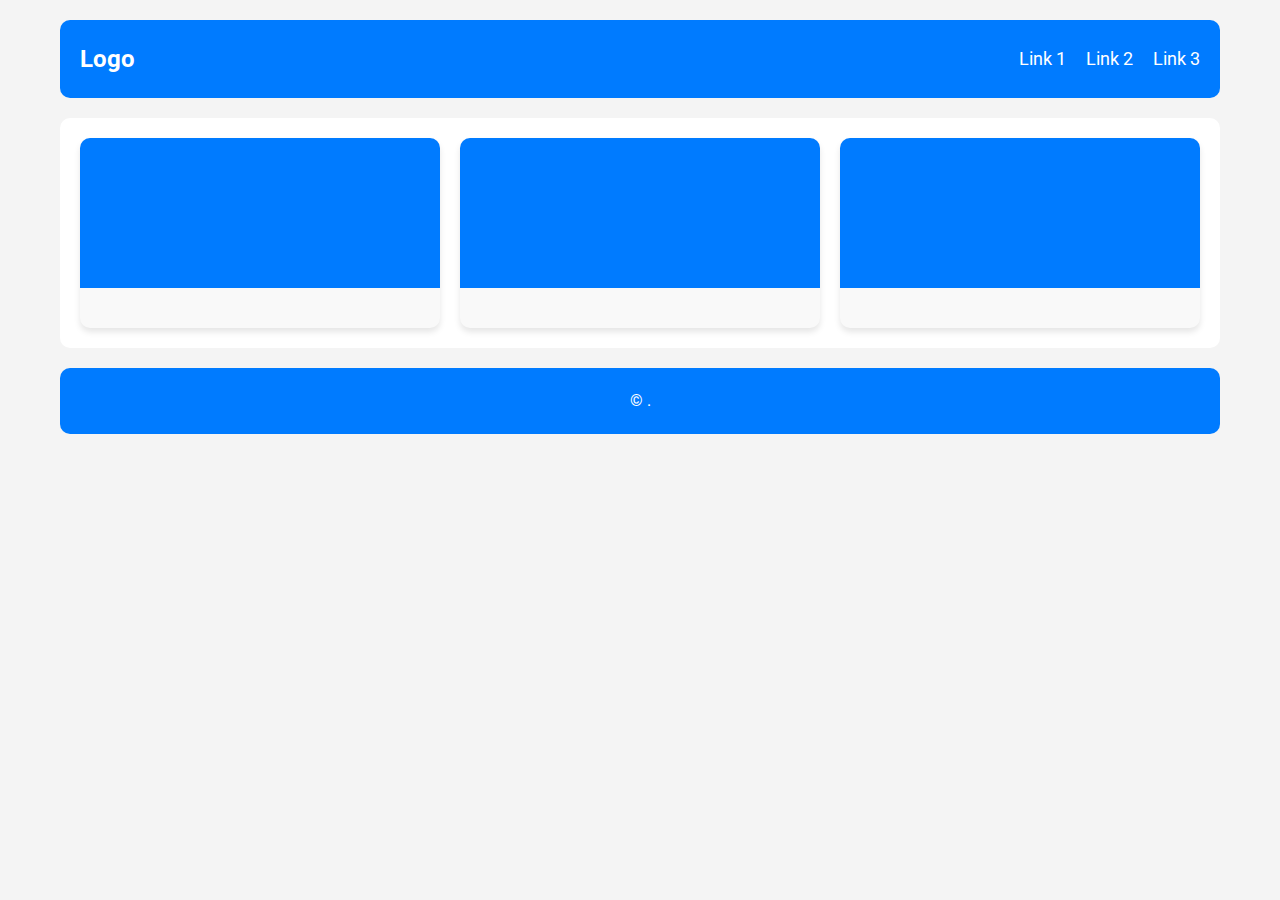
<file: index.html>
<!DOCTYPE html>
<html lang="pt-BR">
<head>
    <meta charset="UTF-8">
    <meta name="viewport" content="width=device-width, initial-scale=1.0">
    <title>test</title>
    <link rel="stylesheet" href="styles.css">
    <link href="https://fonts.googleapis.com/css2?family=Roboto:wght@400;700&family=Open+Sans:wght@400;700&display=swap" rel="stylesheet">
</head>
<body>
    <div class="container">
        <header class="header">
            <div class="logo">Logo</div>
            <nav class="nav">
                <a href="#" class="nav-link">Link 1</a>
                <a href="#" class="nav-link">Link 2</a>
                <a href="#" class="nav-link">Link 3</a>
            </nav>
        </header>

        <main class="main">
            <section class="section">
                <div class="card">
                    <div class="card-header"></div>
                    <div class="card-body"></div>
                </div>
                <div class="card">
                    <div class="card-header"></div>
                    <div class="card-body"></div>
                </div>
                <div class="card">
                    <div class="card-header"></div>
                    <div class="card-body"></div>
                </div>
            </section>
        </main>

        <footer class="footer">
            <p>&copy; .</p>
        </footer>
    </div>
</body>
</html>
</file>
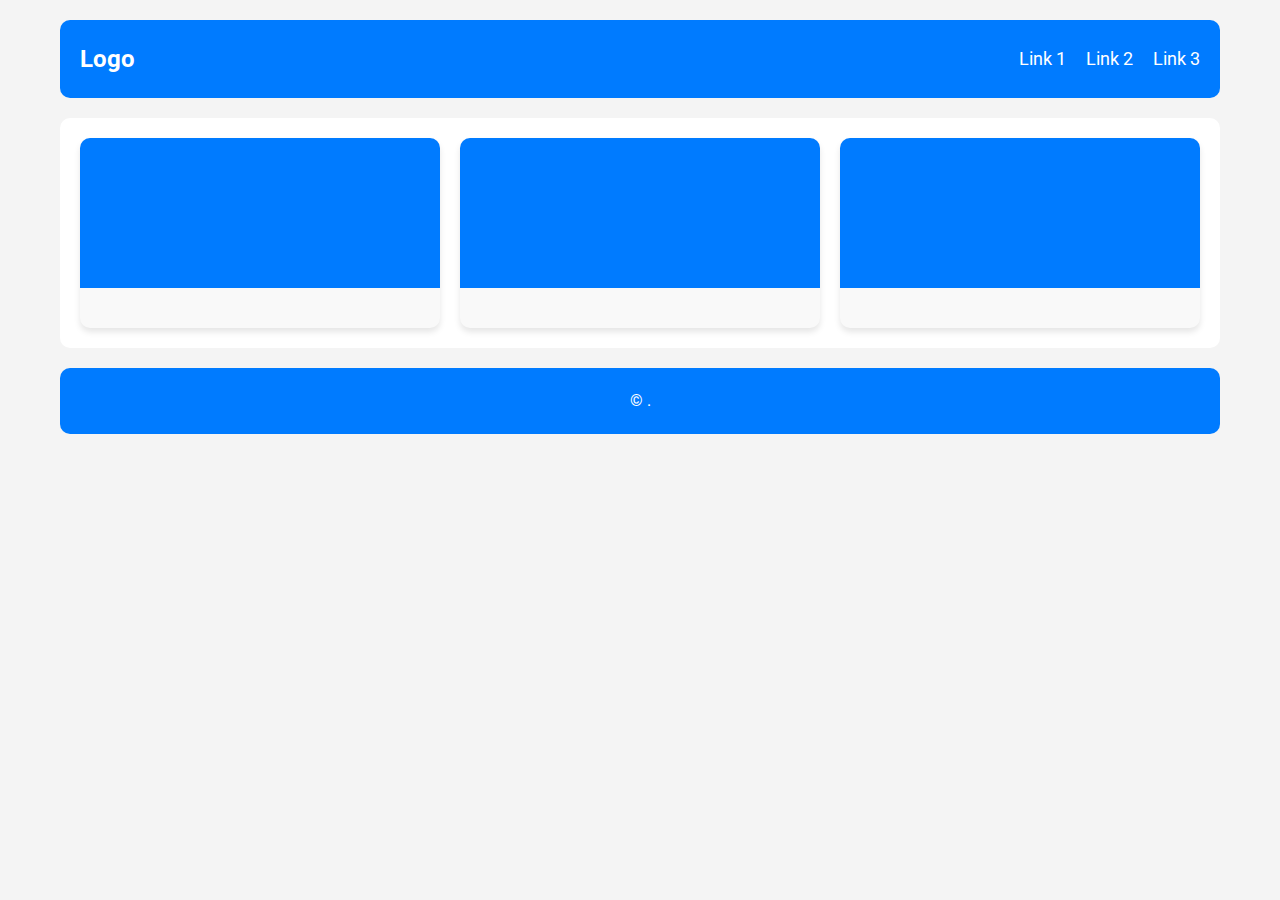
<file: site/index.html>
<!DOCTYPE html>
<html lang="pt-BR">
<head>
    <meta charset="UTF-8">
    <meta name="viewport" content="width=device-width, initial-scale=1.0">
    <title>test</title>
    <link rel="stylesheet" href="styles.css">
    <link href="https://fonts.googleapis.com/css2?family=Roboto:wght@400;700&family=Open+Sans:wght@400;700&display=swap" rel="stylesheet">
</head>
<body>
    <div class="container">
        <header class="header">
            <div class="logo">Logo</div>
            <nav class="nav">
                <a href="#" class="nav-link">Link 1</a>
                <a href="#" class="nav-link">Link 2</a>
                <a href="#" class="nav-link">Link 3</a>
            </nav>
        </header>

        <main class="main">
            <section class="section">
                <div class="card">
                    <div class="card-header"></div>
                    <div class="card-body"></div>
                </div>
                <div class="card">
                    <div class="card-header"></div>
                    <div class="card-body"></div>
                </div>
                <div class="card">
                    <div class="card-header"></div>
                    <div class="card-body"></div>
                </div>
            </section>
        </main>

        <footer class="footer">
            <p>&copy; .</p>
        </footer>
    </div>
</body>
</html>
</file>
<file: styles.css>
/* Reset básico */
* {
    margin: 0;
    padding: 0;
    box-sizing: border-box;
}

body {
    font-family: 'Roboto', sans-serif;
    background-color: #f4f4f4;
    color: #333;
    line-height: 1.6;
}

.container {
    max-width: 1200px;
    margin: 0 auto;
    padding: 20px;
}

/* Header */
.header {
    display: flex;
    justify-content: space-between;
    align-items: center;
    background-color: #007BFF;
    padding: 20px;
    border-radius: 10px;
    margin-bottom: 20px;
}

.logo {
    font-size: 1.5rem;
    font-weight: bold;
    color: #fff;
}

.nav {
    display: flex;
    gap: 20px;
}

.nav-link {
    color: #fff;
    text-decoration: none;
    font-size: 1.1rem;
    transition: opacity 0.3s ease;
}

.nav-link:hover {
    opacity: 0.8;
}

/* Main */
.main {
    background-color: #fff;
    padding: 20px;
    border-radius: 10px;
    margin-bottom: 20px;
}

.section {
    display: grid;
    grid-template-columns: repeat(auto-fit, minmax(250px, 1fr));
    gap: 20px;
}

.card {
    background-color: #f9f9f9;
    border-radius: 10px;
    overflow: hidden;
    box-shadow: 0 4px 6px rgba(0, 0, 0, 0.1);
}

.card-header {
    height: 150px;
    background-color: #007BFF;
}

.card-body {
    padding: 20px;
}

/* Footer */
.footer {
    text-align: center;
    background-color: #007BFF;
    color: #fff;
    padding: 20px;
    border-radius: 10px;
}
</file>
<file: site/styles.css>
/* Reset básico */
* {
    margin: 0;
    padding: 0;
    box-sizing: border-box;
}

body {
    font-family: 'Roboto', sans-serif;
    background-color: #f4f4f4;
    color: #333;
    line-height: 1.6;
}

.container {
    max-width: 1200px;
    margin: 0 auto;
    padding: 20px;
}

/* Header */
.header {
    display: flex;
    justify-content: space-between;
    align-items: center;
    background-color: #007BFF;
    padding: 20px;
    border-radius: 10px;
    margin-bottom: 20px;
}

.logo {
    font-size: 1.5rem;
    font-weight: bold;
    color: #fff;
}

.nav {
    display: flex;
    gap: 20px;
}

.nav-link {
    color: #fff;
    text-decoration: none;
    font-size: 1.1rem;
    transition: opacity 0.3s ease;
}

.nav-link:hover {
    opacity: 0.8;
}

/* Main */
.main {
    background-color: #fff;
    padding: 20px;
    border-radius: 10px;
    margin-bottom: 20px;
}

.section {
    display: grid;
    grid-template-columns: repeat(auto-fit, minmax(250px, 1fr));
    gap: 20px;
}

.card {
    background-color: #f9f9f9;
    border-radius: 10px;
    overflow: hidden;
    box-shadow: 0 4px 6px rgba(0, 0, 0, 0.1);
}

.card-header {
    height: 150px;
    background-color: #007BFF;
}

.card-body {
    padding: 20px;
}

/* Footer */
.footer {
    text-align: center;
    background-color: #007BFF;
    color: #fff;
    padding: 20px;
    border-radius: 10px;
}
</file>
